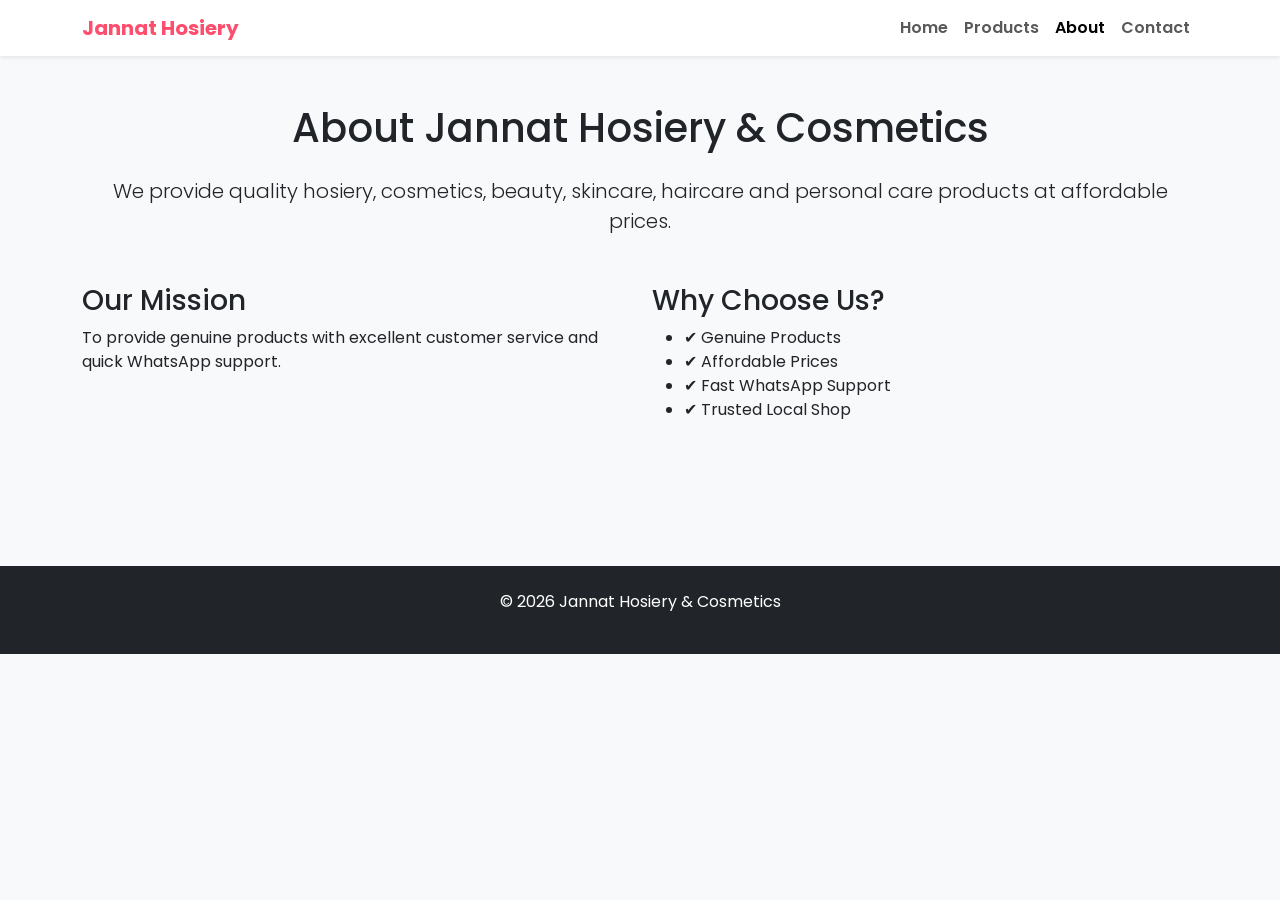
<file: about.html>
<!DOCTYPE html>
<html lang="en">

<head>

<meta charset="UTF-8">

<meta name="viewport" content="width=device-width, initial-scale=1">

<title>About Us | Jannat Hosiery & Cosmetics</title>

<link href="https://cdn.jsdelivr.net/npm/bootstrap@5.3.7/dist/css/bootstrap.min.css" rel="stylesheet">

<link rel="stylesheet" href="style.css">

</head>

<body>

<nav class="navbar navbar-expand-lg navbar-light bg-white shadow-sm">

<div class="container">

<a class="navbar-brand fw-bold text-danger" href="index.html">

Jannat Hosiery

</a>

<button class="navbar-toggler" type="button" data-bs-toggle="collapse" data-bs-target="#menu">

<span class="navbar-toggler-icon"></span>

</button>

<div class="collapse navbar-collapse" id="menu">

<ul class="navbar-nav ms-auto">

<li class="nav-item">
<a class="nav-link" href="index.html">Home</a>
</li>

<li class="nav-item">
<a class="nav-link" href="products.html">Products</a>
</li>

<li class="nav-item">
<a class="nav-link active" href="about.html">About</a>
</li>

<li class="nav-item">
<a class="nav-link" href="contact.html">Contact</a>
</li>

</ul>

</div>

</div>

</nav>

<section class="container py-5">

<h1 class="text-center mb-4">

About Jannat Hosiery & Cosmetics

</h1>

<p class="lead text-center">

We provide quality hosiery, cosmetics, beauty, skincare, haircare and personal care products at affordable prices.

</p>

<div class="row mt-5">

<div class="col-md-6">

<h3>Our Mission</h3>

<p>

To provide genuine products with excellent customer service and quick WhatsApp support.

</p>

</div>

<div class="col-md-6">

<h3>Why Choose Us?</h3>

<ul>

<li>✔ Genuine Products</li>

<li>✔ Affordable Prices</li>

<li>✔ Fast WhatsApp Support</li>

<li>✔ Trusted Local Shop</li>

</ul>

</div>

</div>

</section>

<footer class="bg-dark text-white text-center p-4">

<p>

© 2026 Jannat Hosiery & Cosmetics

</p>

</footer>

<script src="https://cdn.jsdelivr.net/npm/bootstrap@5.3.7/dist/js/bootstrap.bundle.min.js"></script>

</body>

</html>
</file>
<file: style.css>
/* Google Font */
@import url('https://fonts.googleapis.com/css2?family=Poppins:wght@300;400;500;600;700&display=swap');

*{
    margin:0;
    padding:0;
    box-sizing:border-box;
    font-family:'Poppins',sans-serif;
}

body{
    background:#f8f9fa;
}

/* ================= HERO ================= */

.hero{
    background:linear-gradient(135deg,#ff4d6d,#ff758f);
    color:white;
    padding:120px 20px;
}

.hero h1{
    font-size:3.2rem;
    font-weight:700;
}

.hero p{
    font-size:1.2rem;
    margin:20px 0 35px;
}

/* ================= NAVBAR ================= */

.navbar-brand{
    color:#ff4d6d !important;
}

.nav-link{
    font-weight:600;
}

.nav-link:hover{
    color:#ff4d6d !important;
}

/* ================= CATEGORY BUTTON ================= */

#categories button{

    border:none;

    background:white;

    color:#ff4d6d;

    padding:12px 25px;

    border-radius:50px;

    font-weight:600;

    box-shadow:0 4px 12px rgba(0,0,0,.08);

    transition:.3s;

}

#categories button:hover{

    background:#ff4d6d;

    color:white;

    transform:translateY(-3px);

}

/* ================= PRODUCT CARD ================= */

.product-card{

    background:white;

    border-radius:18px;

    overflow:hidden;

    box-shadow:0 8px 25px rgba(0,0,0,.08);

    transition:.3s;

    height:100%;

}

.product-card:hover{

    transform:translateY(-8px);

}

.product-card img{

    height:220px;

    object-fit:contain;

    padding:20px;

    transition:.3s;

}

.product-card:hover img{

    transform:scale(1.05);

}

.product-body{

    padding:20px;

}

.product-brand{

    color:#777;

    font-size:14px;

}

.product-rating{

    color:#ffc107;

    font-weight:bold;

}

.product-title{

    font-size:22px;

    font-weight:600;

    margin-top:10px;

}

.product-description{

    color:#666;

    margin:15px 0;

    min-height:55px;

}

.badge-custom{

    position:absolute;

    left:15px;

    top:15px;

    background:#ff4d6d;

    color:white;

    padding:8px 12px;

    border-radius:30px;

    font-size:12px;

}

.wishlist{

    position:absolute;

    right:15px;

    top:15px;

    font-size:22px;

    cursor:pointer;

    color:#bbb;

}

.wishlist:hover{

    color:red;

}

/* ================= FOOTER ================= */

footer{

    margin-top:80px;

}

/* ================= MOBILE ================= */

@media(max-width:768px){

.hero h1{

font-size:2.2rem;

}

.hero{

padding:80px 20px;

}

}
</file>
